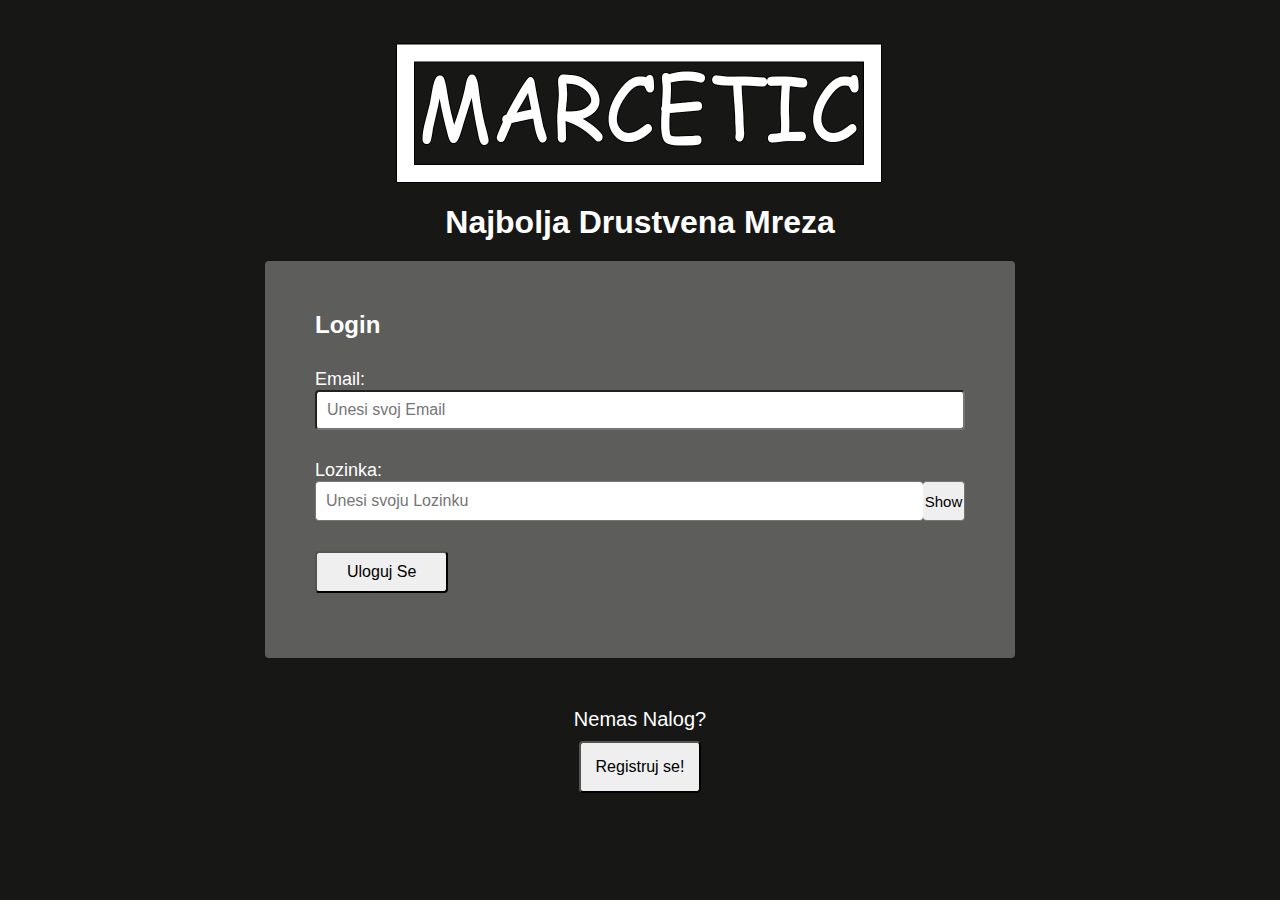
<file: index.html>
<!DOCTYPE html>
<html lang="en">
  <head>
    <meta charset="UTF-8" />
    <meta name="viewport" content="width=device-width, initial-scale=1.0" />
    <link rel="stylesheet" href="style.css" />
    <title>Marcetic</title>
  </head>
  <body>
    <div class="logo">
      <img src="img/logo.png" />
    </div>
    <h1>Najbolja Drustvena Mreza</h1>
    <div class="main-wrapper">
      <form id="loginForm">
        <h2>Login</h2>
        <div>
          <label>Email:</label>
          <input
            required
            type="email"
            name="email"
            id="login_email"
            placeholder="Unesi svoj Email"
          />
        </div>
        <div>
          <label>Lozinka:</label>
          <input
            required
            type="password"
            name="Lozinka"
            id="login_lozinka"
            placeholder="Unesi svoju Lozinku"
          />
          <button class="show2" id="show2">Show</button>
        </div>
        <div>
          <button>Uloguj Se</button>
        </div>
      </form>
    </div>
    <div class="no-acc-register">
      <p>Nemas Nalog?</p>
      <button id="registracija">Registruj se!</button>
    </div>
    <div class="custom-modal">
      <button id="closeModal">X</button>
      <form action="" id="registrationForm">
        <h2>Registracija</h2>
        <div>
          <label>Korisnicko Ime:</label>
          <input
            type="text"
            name="korisnicko_ime"
            id="korisnicko_ime"
            placeholder="Unesi svoje Ime"
          />
        </div>
        <div>
          <label>Email:</label>
          <input
            type="email"
            name="register_email"
            id="email"
            placeholder="Unesi svoj Email"
          />
        </div>
        <div>
          <label>Lozinka:</label>
          <input
            type="password"
            name="register_lozinka"
            id="lozinka"
            placeholder="Unesi svoju Lozinku"
          />
          <button class="sh" id="show">Show</button>
        </div>
        <div>
          <label>Ponovi Lozinku:</label>
          <input
            type="password"
            name="ponovi_lozinku"
            id="ponovi_lozinku"
            placeholder="Ponovi svoju Lozinku"
          />
        </div>
        <div>
          <button>Uloguj Se</button>
        </div>
      </form>
    </div>

    <script src="js/Validator.js"></script>
    <script src="js/Session.js"></script>
    <script src="js/User.js"></script>
    <script src="js/app.js"></script>
  </body>
</html>
</file>
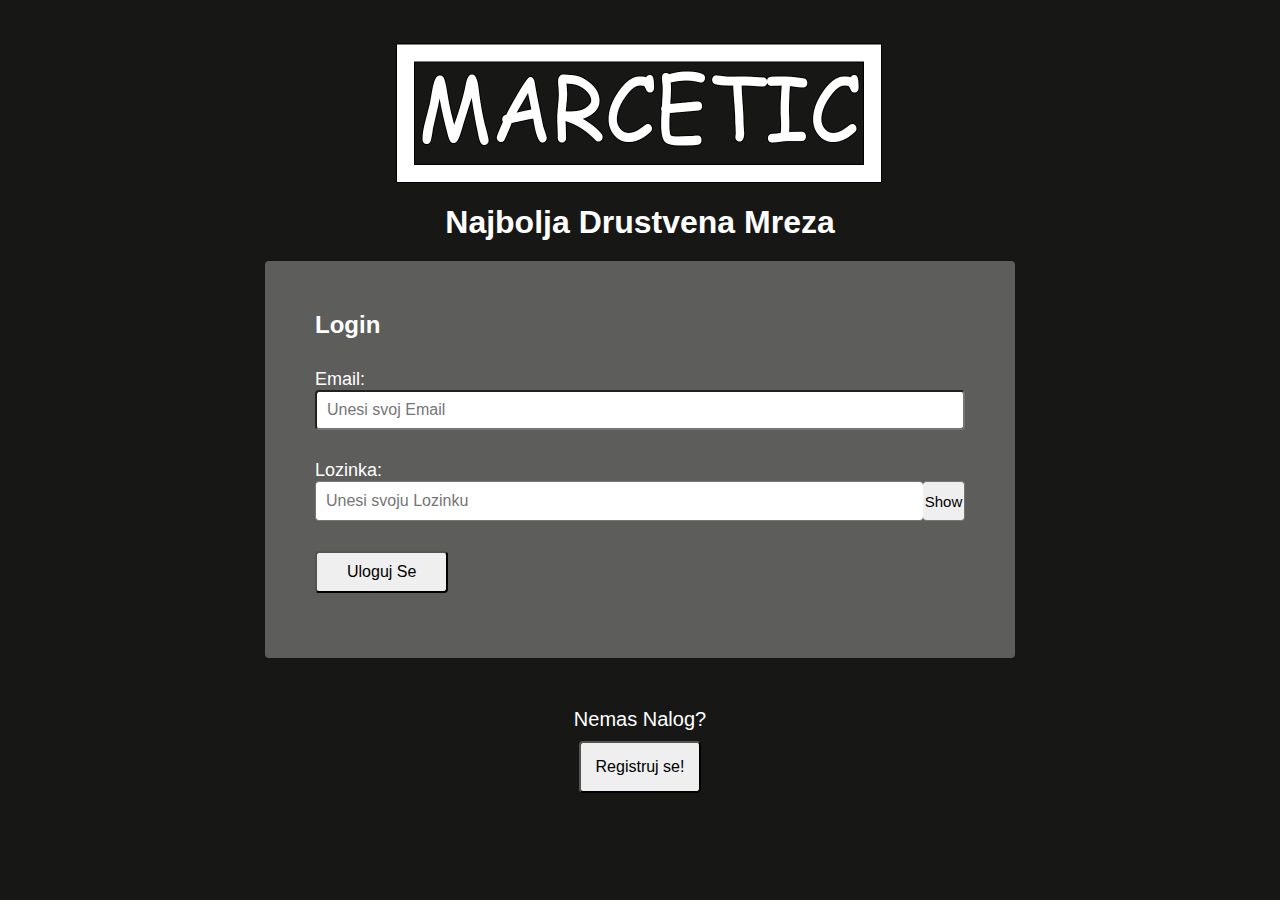
<file: hexa.html>
<!DOCTYPE html>
<html lang="sr">
  <head>
    <meta charset="UTF-8" />
    <meta name="viewport" content="width=device-width, initial-scale=1.0" />
    <title>Home</title>
    <link
      href="https://cdn.jsdelivr.net/npm/bootstrap@5.3.1/dist/css/bootstrap.min.css"
      rel="stylesheet"
      integrity="sha384-4bw+/aepP/YC94hEpVNVgiZdgIC5+VKNBQNGCHeKRQN+PtmoHDEXuppvnDJzQIu9"
      crossorigin="anonymous"
    />
    <link rel="stylesheet" href="style.css" />
  </head>
  <body>
    <nav
      class="navbar navbar-expand-lg navbar-dark bg-dark border-bottom shadow"
    >
      <div class="container">
        <form class="d-flex">
          <input
            class="form-control me-2"
            type="search"
            placeholder="Search"
            aria-label="Search"
          />
          <button class="btn btn-outline-success show3" type="submit">
            Search
          </button>
        </form>
        <button
          class="navbar-toggler"
          type="button"
          data-bs-toggle="collapse"
          data-bs-target="#navbarSupportedContent"
          aria-controls="navbarSupportedContent"
          aria-expanded="false"
          aria-label="Toggle navigation"
        >
          <span class="navbar-toggler-icon"></span>
        </button>
        <div
          class="collapse navbar-collapse justify-content-end"
          id="navbarSupportedContent"
        >
          <ul class="navbar-nav mb-2 mb-lg-0 lista">
            <li class="nav-item">
              <a class="nav-link border active navbutton" href="#">Home</a>
            </li>
            <li class="nav-item">
              <a class="nav-link border ms-1 me-1 active navbutton" href="#"
                >Profile</a
              >
            </li>
            <li class="nav-item dropdown profilna">
              <a
                class="nav-link dropdown-toggle"
                href="#"
                id="navbarDropdown"
                role="button"
                data-bs-toggle="dropdown"
                aria-expanded="false"
              >
              </a>
              <ul class="dropdown-menu" aria-labelledby="navbarDropdown">
                <li>
                  <a class="dropdown-item" id="editAccount" href="#"
                    >Izmeni Profil</a
                  >
                </li>
                <li><hr class="dropdown-divider" /></li>
                <li>
                  <a class="dropdown-item" id="logout" href="#">Odjavi Se</a>
                </li>
              </ul>
            </li>
          </ul>
        </div>
      </div>
    </nav>

    <div class="container main">
      <div class="row">
        <div class="col-lg-3 col-md-3">
          <div class="inner-container left-side">
            <img src="img/profile.jpg" class="profile" draggable="false" />
            <p><b id="username"></b></p>
            <p id="email"></p>
            <hr />
            <div class="d-flex justify-content-evenly">
              <div>
                <p class="mb-0"><b id="followers"></b></p>
                <p class="mb-0">Followers</p>
              </div>
              <div>
                <p class="mb-0"><b id="posts"></b></p>
                <p class="mb-0">Posts</p>
              </div>
            </div>
          </div>
        </div>
        <div class="col-lg-6 col-md-6">
          <div class="inner-container center-side">
            <form id="postForm" class="p-2 col-md-12">
              <textarea
                id="postContent"
                class="shadow"
                placeholder="O Cemu Razmisljas?"
              ></textarea>
              <button class="Post col-md-12">Objavi</button>
            </form>
            <div id="allPostsWrapper"></div>
          </div>
        </div>
        <div class="col-lg-3 col-md-3">
          <div class="inner-container right-side">
            <form id="postForm">
              <textarea
                id="postContent"
                placeholder="O Cemu Razmisljas?"
              ></textarea>
              <button class="Post">Objavi</button>
            </form>
            <div id="allPostsWrapper"></div>
          </div>
        </div>
      </div>
    </div>
    <div class="custom-modal">
      <button id="closeModal">X</button>
      <form id="editForm">
        <h2>Izmeni Profil</h2>
        <div>
          <label>Korisnicko Ime:</label>
          <input
            type="text"
            name="korisnicko_ime"
            id="korisnicko_ime"
            placeholder="Unesi svoje Ime"
          />
        </div>
        <div>
          <label>Email:</label>
          <input
            type="email"
            name="edit_email"
            id="edit_email"
            placeholder="Unesi svoj Email"
          />
        </div>
        <div>
          <label>Lozinka:</label>
          <input
            type="password"
            name="edit_lozinka"
            id="edit_lozinka"
            placeholder="Unesi svoju Lozinku"
          />
          <button class="sh" id="show">Show</button>
        </div>

        <div>
          <button>Izmeni</button>
        </div>
      </form>
      <hr />
      <button id="deleteProfile">OBRISI PROFIL</button>
    </div>
  </body>
  <script src="js/Session.js"></script>
  <script src="js/User.js"></script>
  <script src="js/Comment.js"></script>
  <script src="js/Post.js"></script>
  <script src="js/hexa.js"></script>
  <script
    src="https://cdn.jsdelivr.net/npm/bootstrap@5.3.1/dist/js/bootstrap.bundle.min.js"
    integrity="sha384-HwwvtgBNo3bZJJLYd8oVXjrBZt8cqVSpeBNS5n7C8IVInixGAoxmnlMuBnhbgrkm"
    crossorigin="anonymous"
  ></script>
</html>
</file>
<file: style.css>
* {
  margin: 0%;
  padding: 0%;
  box-sizing: border-box;
  font-family: sans-serif;
  border-radius: 4px !important;
}
body {
  padding: 0px;
  background-color: rgb(23, 23, 22);
  background-size: cover;
  color: white;
}
.container {
  padding: 0px;
}
.container.main {
  padding: 40px;
}
button:disabled {
  background-color: gray;
}
h1 {
  text-align: center;
  margin-bottom: 20px;
}
h2 {
  margin-bottom: 15px;
}
.logo {
  max-width: 500px;
  text-align: center;
  min-width: 375px;
  margin: auto;
  margin-bottom: 10px;
  margin-top: 40px;
}
.logo img {
  max-width: 500px;
  min-width: 375px;
}
.main-wrapper {
  max-width: 750px;
  min-width: 375px;
  margin: auto;
  background-color: #ffffff4d;
  padding: 50px;
}
form div {
  padding: 15px 0;
}
form div label {
  display: block;
  font-size: bold;
  font-size: 18px;
}
form div input {
  height: 40px;
  width: 100%;
  padding: 0 10px;
  font-size: 16px;
}

form div button {
  padding: 10px 30px;
  font-size: 16px;
}
.no-acc-register {
  text-align: center;
  margin-top: 50px;
}
.no-acc-register button {
  padding: 15px;
  font-size: 16px;
}
button {
  cursor: pointer;
}
.no-acc-register p {
  font-size: 20px;
  margin-bottom: 10px;
}
.custom-modal {
  display: none;
  max-width: 650px;
  position: absolute;
  margin: auto;
  padding: 50px;
  background-color: #171716;
  box-shadow: rgba(228, 228, 228, 0.8) 0 0 1000px 1000px;
  top: 10%;
  left: 0;
  right: 0;
  width: 100%;
}
.custom-modal button#closeModal {
  height: 20px;
  width: 20px;
  background-color: transparent;
  border: none;
  color: white;
  font-size: 25px;
  font-weight: bold;
  position: absolute;
  right: 50px;
}
form ul {
  list-style: none;
}
form li {
  color: #007afe;
  margin: 5px 0;
}

.nav-item.dropdown.profilna {
  background-image: url(img/profile.jpg);
  background-position: center;
  background-size: cover;
  width: 42px;
  height: 42px;
  border-radius: 50% !important;
  border: 1px solid white;
  transition: 0.2s ease;
}
.nav-item.dropdown.profilna:hover {
  filter: drop-shadow(0px 0px 4px rgba(0, 122, 254, 0.8));
  transform: scale(1.02);
}

.nav-link.dropdown-toggle::after {
  color: transparent !important;
  background-color: transparent !important;
}
.inner-container {
  border: 2px solid white;
  padding: 15px;
  background-color: #282828;
  color: white;
}
.inner-container.left-side {
  text-align: center;
}
.inner-container.left-side button {
  padding: 5px 10px;
  color: #007afe;
  background-color: transparent;
  border: 0;
}
.inner-container.left-side #editAccount {
  color: white;
}
.inner-container img.profile {
  width: 70%;
  border-radius: 50% !important;
  display: block;
  margin: auto;
  border: 5px solid white;
  margin-bottom: 20px;
}
.inner-container.center-side form {
  display: flex;
  flex-direction: column;
  height: 80px;
}
.inner-container.center-side textarea {
  resize: none;
  border: 0;
  padding: 10px;
  outline-color: #007afe;
}
.inner-container.inner-container.center-side textarea:hover {
  outline: 1px #007afe;
}

.inner-container.inner-container.center-side button {
  background-color: #007afe;
  color: white;
  font-size: 18px;
  outline: 0;
  transition: all 0.3s ease;
  border: 2px solid #007afe;
}
.inner-container.inner-container.center-side button.Post {
  background-color: #007afe;
  color: white;
  font-size: 18px;
  outline: 0;
  transition: all 0.3s ease;
  border: 2px solid #007afe;
}
.inner-container.inner-container.center-side button:hover {
  border: 2px solid white;
}

.sh {
  position: absolute;
  padding: 0;
  height: 40px;
  border: 1px solid #767676;
  border-left: 0px;
  right: 50px;
  width: 42px;
  font-size: 15px;
}
.show2 {
  position: absolute;
  padding: 0;
  height: 40px;
  border: 1px solid #767676;
  border-left: 0px;
  width: 42px;
  font-size: 15px;
}
.show3 {
  position: absolute;
  padding: 0;
  height: 38px;
  border-color: #007afe;
  border-left: 0px;
  border-top-left-radius: 0% !important;
  border-bottom-left-radius: 0% !important;
  width: 52px;
  font-size: 15px;
  margin-left: 170px;
  background-color: #007afe;
  color: white;
}
.show3:hover {
  background-color: #3f99f8;
}
form div input#login_lozinka {
  width: calc(100% - 42px);
  border: 1px solid #767676;
  border-right: 0;
}
#deleteProfile {
  border: 2px solid #007afe;
  color: #007afe;
  font-weight: bolder;
  background-color: white;
  font-size: 12px;
  padding: 5px 15px;
}
#allPostsWrapper .single-post {
  background-color: #eeeeee;
  padding: 15px;
  margin-top: 15px;
  color: #000;
  border: #007afe 5px solid;
}
#allPostsWrapper .single-post .post-content {
  padding-bottom: 10px;
  border-bottom: 1px solid black;
  margin-bottom: 10px;
  font-size: 22px;
}
#allPostsWrapper .single-post .post-comments form {
  min-height: 30px;
  margin-top: 15px;
}
#allPostsWrapper .single-post .post-comments form input {
  padding: 5px 10px;
}
#allPostsWrapper .single-post .post-comments button {
  position: relative;
}
#allPostsWrapper .single-post .post-comments button:hover {
  border-color: #eeeeee;
}

#allPostsWrapper .single-post .post-action {
  display: flex;
  justify-content: space-between;
  color: rgb(105, 105, 105);
}

#allPostsWrapper .single-post .post-action div button.like-btn {
  background-image: url('img/like2.png');
  padding: 5px 15px 5px 40px;
  background-repeat: no-repeat;
  background-position: 10px;
  border: 0;
}
#allPostsWrapper .single-post .post-action div button.comment-btn {
  background: url('img/comment2.png');
  padding: 5px 15px 5px 40px;
  background-repeat: no-repeat;
  background-position: 10px;
  background-color: #007afe;
  border: 0;
}
#allPostsWrapper .single-post .post-action div button.remove-btn {
  padding: 5px 10px 4px 10px;
  font-size: 16px;
  color: white;
  border-color: #007afe;
  text-align: center;
}
#allPostsWrapper .single-post .post-comments {
  transition: all 0.4s ease;
}
.content {
  display: none;
}
.activee {
  display: block !important ;
  opacity: 1 !important;
  transition: all 0.4s ease !important;
}
#allPostsWrapper .single-post .post-comments .single-comment {
  border: 2px solid white;
  padding: 10px;
  margin-top: 10px;
}
#postForm {
  background-color: #eeeeee;
  border: 5px solid #007afe;
  min-height: 120px;
}
#postForm button {
  margin-top: 10px;
}
.navbutton:hover {
  background-color: white;
  color: #000 !important;
}
</file>
